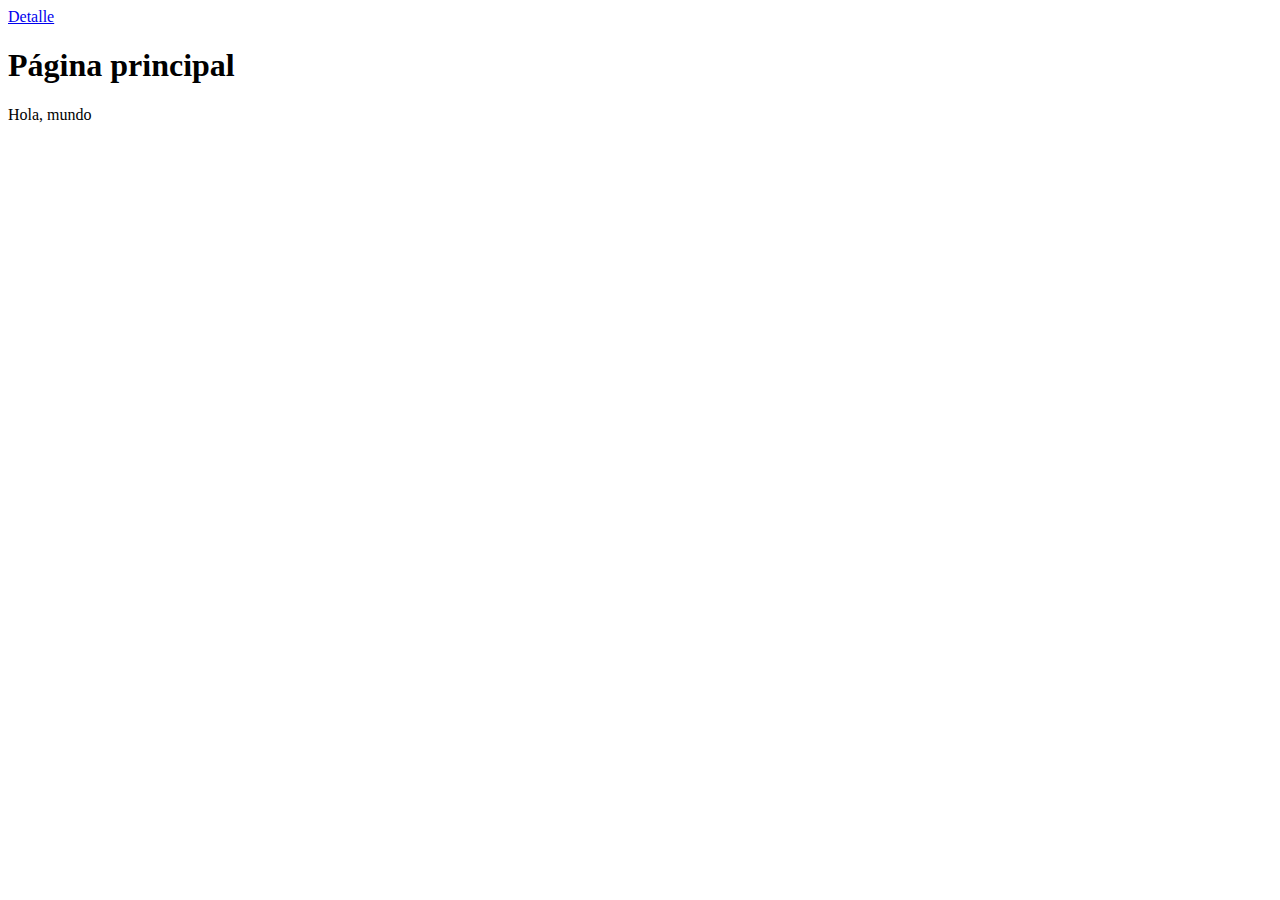
<file: myapp/templates/index.html>
<html lang="en">
<head>
    <meta charset="UTF-8">
    <meta name="viewport" content="width=device-width, initial-scale=1.0">
    <meta http-equiv="X-UA-Compatible" content="ie=edge">
    <title>MyApp: Indice</title>
</head>
<body>
    <nav>
        <a href="./detail">Detalle</a>
    </nav>
    <h1>Página principal</h1>
    <p>Hola, mundo</p>
</body>
</html>
</file>
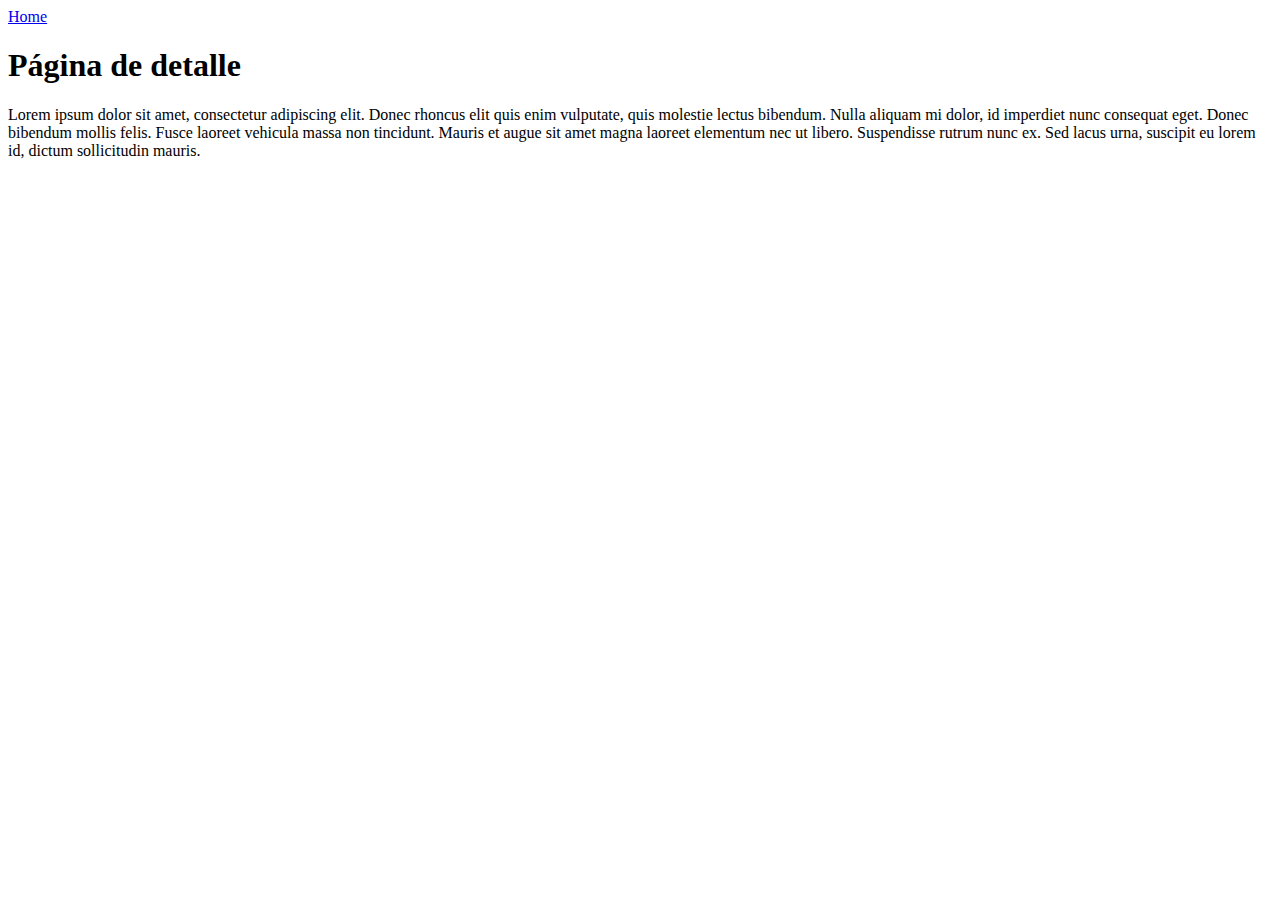
<file: myapp/templates/detail.html>
<html lang="en">
<head>
    <meta charset="UTF-8">
    <meta name="viewport" content="width=device-width, initial-scale=1.0">
    <meta http-equiv="X-UA-Compatible" content="ie=edge">
    <title>MyApp: Detalle</title>
</head>
<body>
    <nav>
        <a href="./">Home</a>
    </nav>

    <h1>Página de detalle</h1>
    <p>Lorem ipsum dolor sit amet, consectetur adipiscing elit. Donec rhoncus elit quis enim vulputate, quis molestie lectus bibendum. Nulla aliquam mi dolor, id imperdiet nunc consequat eget. Donec bibendum mollis felis. Fusce laoreet vehicula massa non tincidunt. Mauris et augue sit amet magna laoreet elementum nec ut libero. Suspendisse rutrum nunc ex. Sed lacus urna, suscipit eu lorem id, dictum sollicitudin mauris. </p>
</body>
</html>
</file>
